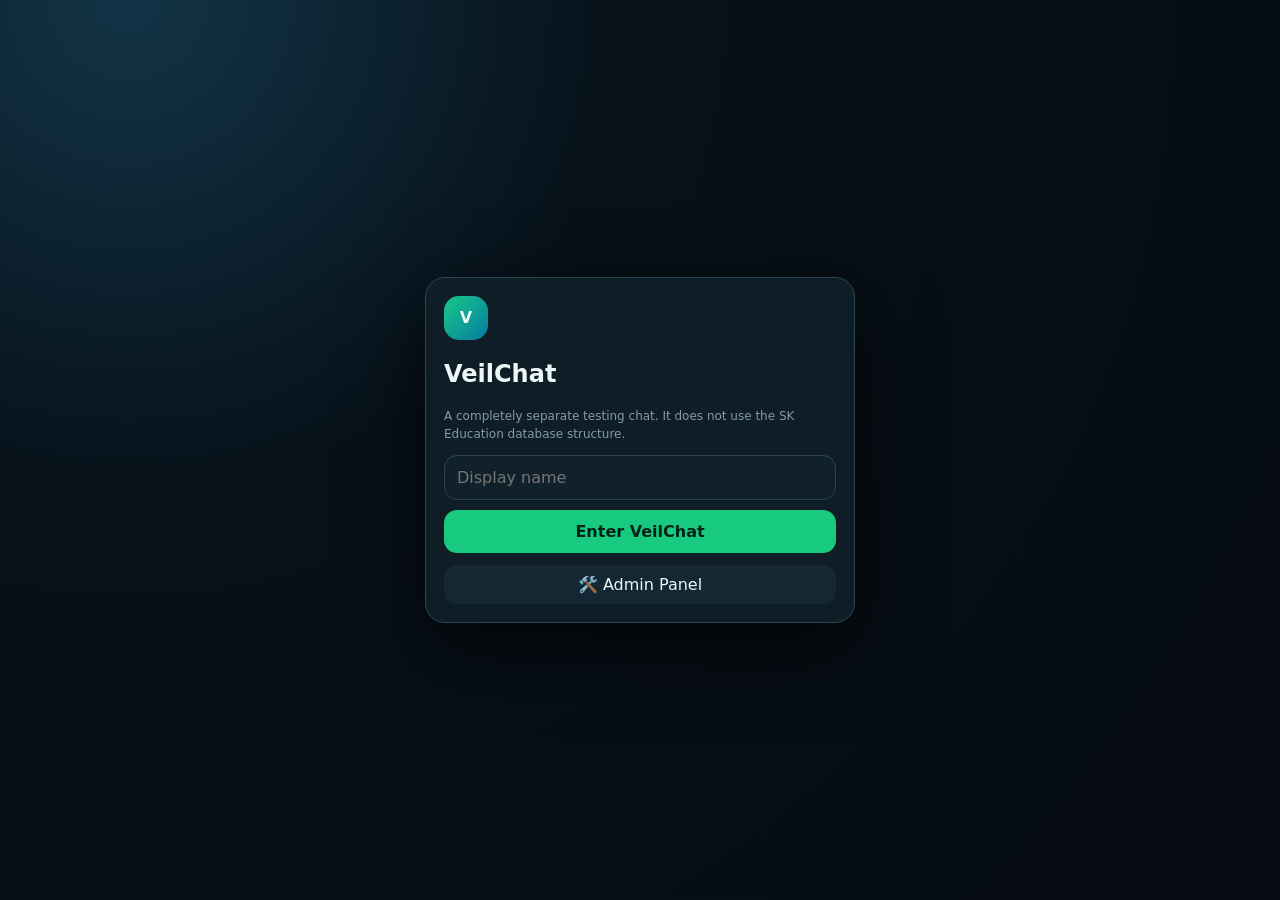
<file: login.html>
<!doctype html><html><head><meta charset="utf-8"><meta name="viewport" content="width=device-width,initial-scale=1"><title>VeilChat</title><link rel="stylesheet" href="style.css"></head><body><div class="app"><div class="login"><div class="card"><div class="logo">V</div><h2>VeilChat</h2><p class="hint">A completely separate testing chat. It does not use the SK Education database structure.</p><input id="name" class="field" maxlength="40" placeholder="Display name"><button class="primary" onclick="go()">Enter VeilChat</button><button class="adminlink" onclick="location.href='admin.html'">🛠️ Admin Panel</button></div></div></div><script>function go(){const input=document.getElementById("name");const n=input.value.trim();if(!n){input.focus();return alert("Enter your name");}const uid="u_"+(crypto.randomUUID?crypto.randomUUID():Date.now()+"_"+Math.random().toString(36).slice(2));localStorage.setItem("veil_v2_user",JSON.stringify({uid:uid,name:n}));location.href="index.html"}</script></body></html>
</file>
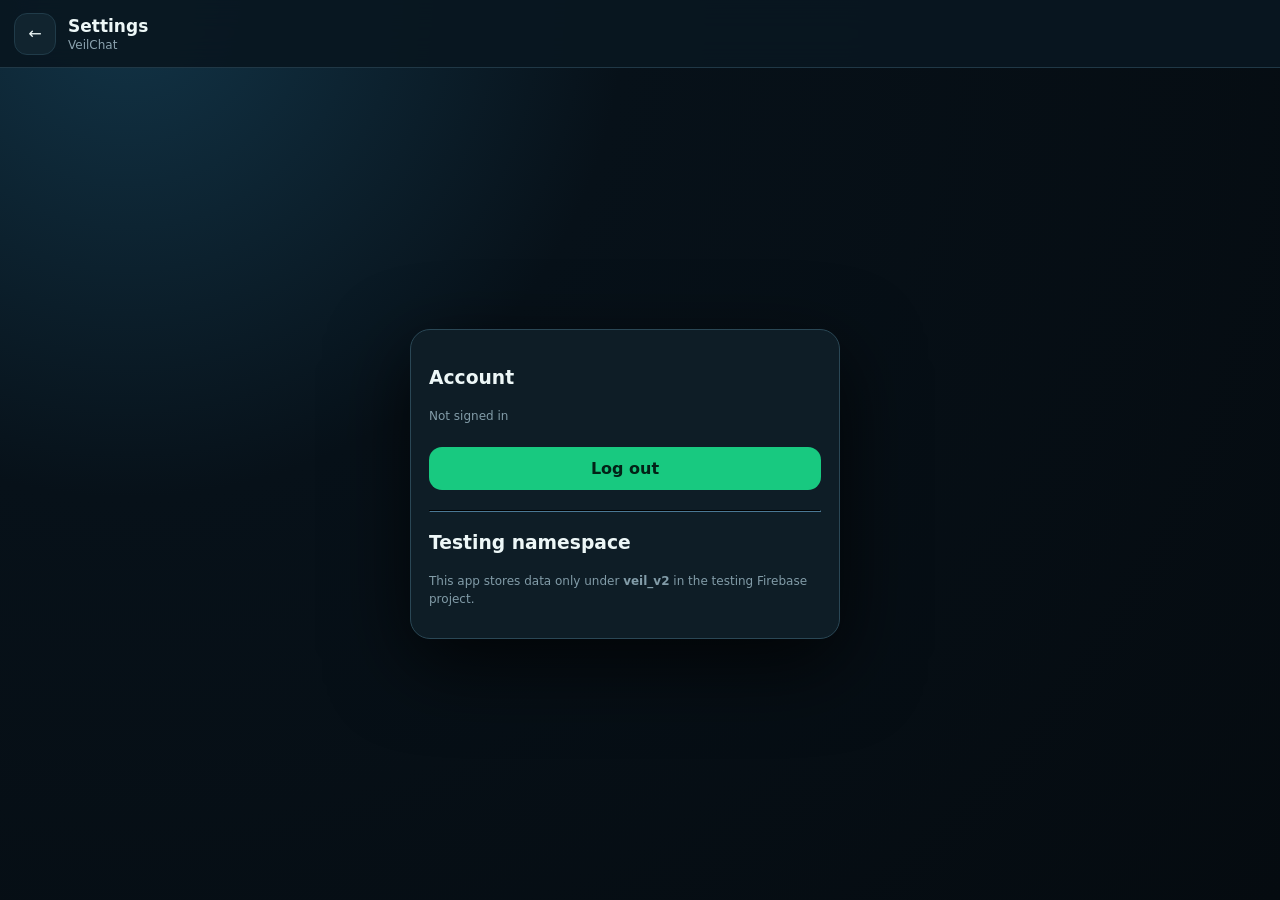
<file: settings.html>
<!doctype html><html><head><meta charset="utf-8"><meta name="viewport" content="width=device-width,initial-scale=1"><title>VeilChat Settings</title><link rel="stylesheet" href="style.css"></head><body><div class="app"><header class="top"><button class="icon" onclick="history.back()">←</button><div><div class="title">Settings</div><div class="sub">VeilChat</div></div></header><div style="padding:20px;max-width:500px;width:100%;margin:auto"><div class="card"><h3>Account</h3><p class="hint" id="who"></p><button class="primary" onclick="localStorage.removeItem('veil_v2_user');location.href='login.html'">Log out</button><hr style="border-color:#203440;margin:20px 0"><h3>Testing namespace</h3><p class="hint">This app stores data only under <b>veil_v2</b> in the testing Firebase project.</p></div></div></div><script>let u=JSON.parse(localStorage.getItem("veil_v2_user")||"null");who.textContent=u?"Signed in as "+u.name:"Not signed in"</script></body></html>
</file>
<file: style.css>
*{box-sizing:border-box}html,body{margin:0;height:100%;background:#050b10;color:#edf7f7;font-family:Inter,system-ui,-apple-system,Segoe UI,sans-serif}button,input,textarea{font:inherit}button{border:0;color:inherit;cursor:pointer}.app{height:100dvh;display:flex;flex-direction:column;background:radial-gradient(circle at 10% 0,#123447 0,#071119 34%,#050b10 100%)}.top{height:68px;display:flex;align-items:center;gap:12px;padding:10px 14px;background:#091720eF;border-bottom:1px solid #203846;backdrop-filter:blur(15px);z-index:20}.logo{width:44px;height:44px;border-radius:15px;display:grid;place-items:center;background:linear-gradient(135deg,#16c989,#087ca1);font-weight:900}.title{font-weight:850;font-size:17px}.sub{color:#8ba3af;font-size:12px;margin-top:2px}.grow{flex:1}.icon{width:42px;height:42px;border-radius:13px;background:#11242f;border:1px solid #203b49}.layout{display:flex;flex:1;min-height:0}.side{width:340px;background:#07131b;border-right:1px solid #203440;display:flex;flex-direction:column}.search{padding:12px;border-bottom:1px solid #1b303b}.search input{width:100%;padding:11px 13px;border-radius:14px;border:1px solid #25404d;background:#0e1f28;color:#e9f5f5;outline:none}.list{overflow:auto;flex:1}.row{display:flex;gap:12px;padding:13px;border-bottom:1px solid #142832;cursor:pointer}.row:hover,.row.active{background:#10242e}.ava{width:46px;height:46px;flex:0 0 46px;border-radius:50%;display:grid;place-items:center;background:linear-gradient(145deg,#15b889,#176f91);font-weight:850}.rmain{min-width:0;flex:1}.rline{display:flex;justify-content:space-between;gap:8px}.rline b{white-space:nowrap;overflow:hidden;text-overflow:ellipsis}.preview{font-size:12px;color:#819aa6;white-space:nowrap;overflow:hidden;text-overflow:ellipsis;margin-top:4px}.main{flex:1;min-width:0;display:flex;flex-direction:column}.welcome{margin:auto;text-align:center;color:#8299a5}.hero{font-size:64px}.welcome h2{color:#e4eff3;margin:10px 0 5px}.featurebar{display:flex;gap:7px;justify-content:center;flex-wrap:wrap;margin-top:18px}.chip{padding:7px 10px;border:1px solid #24414e;background:#0e2029;border-radius:999px;font-size:11px;color:#9cc0cb}.chat{display:none;flex-direction:column;height:100%;min-height:0}.chathead{height:66px;display:flex;align-items:center;gap:10px;padding:9px 12px;background:#0a1821;border-bottom:1px solid #203440}.back{display:none}.status{font-size:11px;color:#68d9a7;margin-top:2px}.typing{height:19px;padding:2px 15px;color:#66d9a5;font-size:11px}.messages{flex:1;min-height:0;overflow:auto;padding:15px 12px 18px;display:flex;flex-direction:column;gap:6px}.date{align-self:center;background:#11232c;color:#8097a2;border-radius:999px;padding:5px 9px;font-size:10px;margin:8px}.msg{max-width:min(78%,560px);align-self:flex-start;position:relative}.mine{align-self:flex-end}.bubble{padding:8px 10px;background:#132731;border:1px solid #24414e;border-radius:16px 16px 16px 5px}.mine .bubble{background:#075b46;border-color:#08745a;border-radius:16px 16px 5px 16px}.text{font-size:14px;line-height:1.42;white-space:pre-wrap;word-break:break-word}.meta{text-align:right;font-size:9px;color:#8da4ae;margin-top:4px}.reply{border-left:3px solid #31d69a;background:#ffffff09;border-radius:7px;padding:6px 8px;margin-bottom:7px;font-size:11px;color:#b3c7cf}.reaction{display:inline-block;margin-top:3px;padding:2px 6px;border-radius:999px;background:#10212b;border:1px solid #2c4b59;font-size:12px}.actions{display:none;position:absolute;z-index:50;right:0;top:calc(100% + 5px);min-width:160px;padding:5px;background:#10212b;border:1px solid #2b4856;border-radius:13px;box-shadow:0 18px 45px #000b}.msg.open .actions{display:block}.actions button{display:block;width:100%;background:transparent;text-align:left;padding:9px;border-radius:8px}.actions button:hover{background:#1c3440}.composer{display:flex;gap:8px;align-items:flex-end;padding:9px 10px;background:#091720;border-top:1px solid #203440}.composer textarea{flex:1;min-height:43px;max-height:120px;resize:none;background:#10212b;color:#edf7f7;border:1px solid #294654;border-radius:19px;padding:11px 14px;outline:none}.round{width:43px;height:43px;border-radius:50%;background:#132732;border:1px solid #294654}.send{background:#18c980;color:#032217;font-weight:950}.attach{position:relative}.sheet{display:none;position:absolute;bottom:51px;left:0;width:175px;background:#10212b;border:1px solid #2a4755;border-radius:15px;padding:6px;box-shadow:0 18px 45px #000b}.attach.open .sheet{display:block}.sheet button{display:block;width:100%;background:transparent;text-align:left;padding:10px;border-radius:9px}.sheet button:hover{background:#1d3540}.modal{display:none;position:fixed;inset:0;z-index:100;background:#0009;place-items:center;padding:18px}.modal.show{display:grid}.card{width:min(430px,100%);background:#0e1d26;border:1px solid #2a4755;border-radius:20px;padding:18px;box-shadow:0 25px 80px #000b}.emoji{display:flex;gap:8px;flex-wrap:wrap}.emoji button{font-size:23px;background:#132832;border-radius:10px;padding:8px}.poll{background:#10242e;border:1px solid #2b4856;border-radius:13px;padding:10px}.poll strong{display:block;margin-bottom:8px}.poll button{display:block;width:100%;margin-top:6px;padding:8px;text-align:left;background:#17323d;border-radius:9px}.file{background:#102a34;border:1px solid #2c4a58;padding:10px;border-radius:12px}.file a{color:#6fe0ae;text-decoration:none}.login{height:100%;display:grid;place-items:center;padding:20px}.field{width:100%;padding:12px;border-radius:13px;background:#10212b;border:1px solid #294654;color:#edf7f7;outline:none}.primary{width:100%;margin-top:10px;padding:12px;border-radius:13px;background:#18c980;color:#032217;font-weight:900}.hint{font-size:12px;color:#829ca8;line-height:1.5}.adminlink{margin-top:12px;width:100%;padding:10px;border-radius:12px;background:#132832}.emptylist{padding:18px;color:#78929e;font-size:12px}@media(max-width:760px){.side{display:none}.back{display:block}.msg{max-width:88%}.top{height:62px}.chathead{height:62px}.welcome{padding:20px}.featurebar{gap:5px}}
</file>
